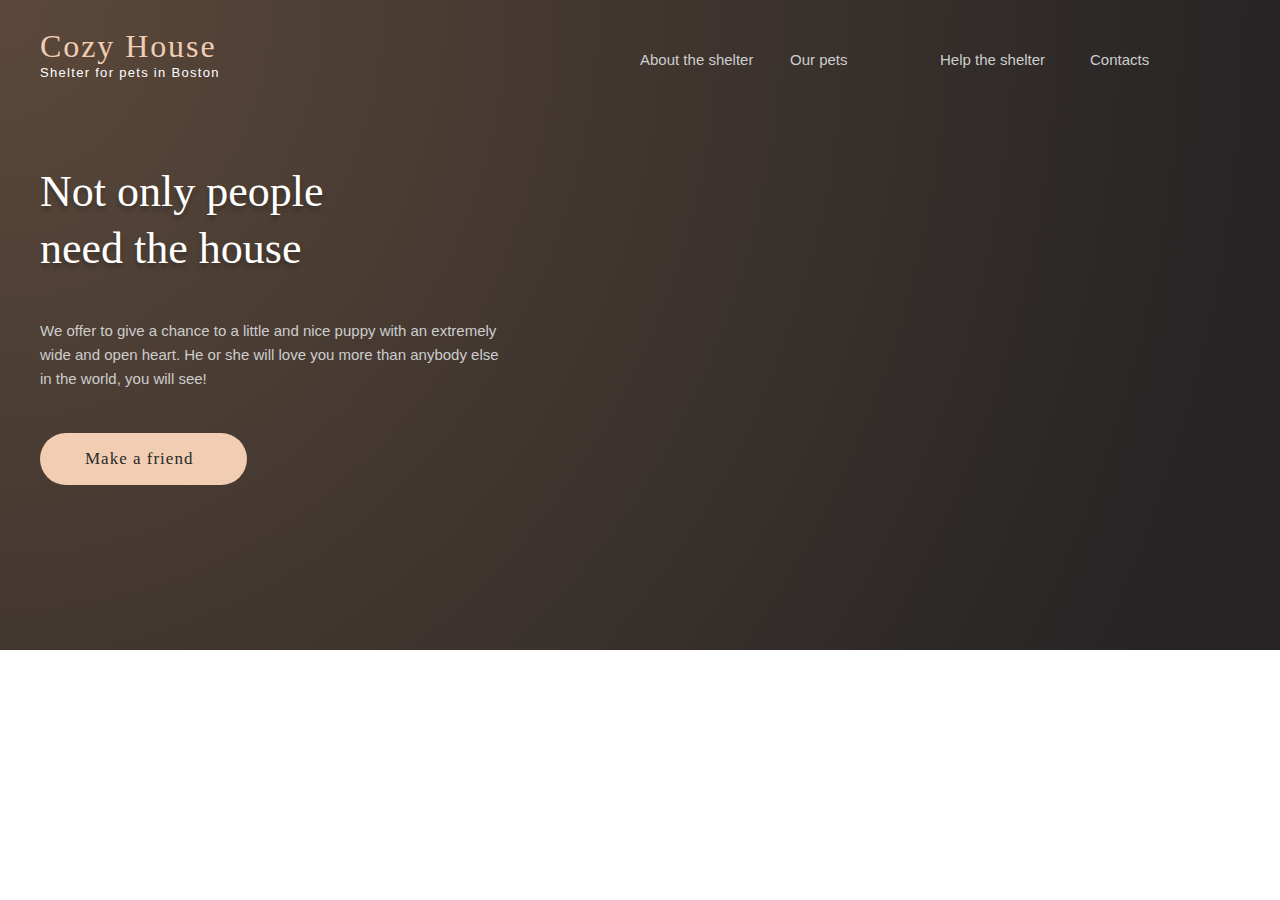
<file: index.html>
<!DOCTYPE html>
<html lang="en">
    <head>
        <meta charset="UTF-8">
        <meta http-equiv="X-UA-Compatible" content="IE=edge">
        <meta name="viewport" content="width=device-width, initial-scale=1.0">
        <title>Shelter</title>
        <link rel="stylesheet" href="reset.css">
        <link rel="stylesheet" href="style.css">
    </head>
    <body>
        <div class="promo">
            <div class="container">
                <header class="header">
                    <a href="#" class="header_logo">
                        <h1 class="cozy_house">Cozy House</h1>
                        <span class="shelter_for_pets">Shelter for pets in Boston</span>
                    </a>
                    <nav class="header_nav">
                        <a href="#" class="header_nav_link">About the shelter</a>
                        <a href="#" class="header_nav_link">Our pets</a>
                        <a href="#" class="header_nav_link">Help the shelter</a>
                        <a href="#" class="header_nav_link">Contacts</a>
                    </nav>
                </header>
                <div class="promo_info">
                    <h2 class="promo_info_title">Not only people need the house</h2>
                    <p class="promo_info_text">We offer to give a chance to a
                        little and nice puppy with an extremely wide and open
                        heart. He or she will love you more than anybody else in
                        the world, you will see!</p>
                        <button class="button">Make a friend</button>
                </div>
            </div>
        </div>
    </body>
</html>
</file>
<file: style.css>
:root {
    --color-light-xl: #fff;
    --color-light-l: #f6f6f6;
    --color-light-s: #fafafa;
    --color-dark-s: #cdcdcd;
    --color-dark-m: #b2b2b2;
    --color-dark-l: #545454;
    --color-dark-xl: #4c4c4c;
    --color-dark-2xl: #444;
    --color-dark-3xl: #292929;
    --color-primary: #f1cdb3;
    --color-primary-light: #fddcc4;
    --start-screen-gradient-background: linear-gradient(135deg, #211f20, #444);
    --footer-gradient-background: #211f20;
    --font-family: "Georgia", sans-serif;
    --second-family: "Arial", sans-serif;
    --third-family: "Inter", sans-serif;
}

* {
    box-sizing: border-box;
    width: 1280px;
}

.promo {
    min-height: 650px;
    width: 100%;
    position: relative;
    font-family: var(--font-family);
    background: radial-gradient(100% 215.42% at 0% 0%, #5B483A 0%, #262425 100%), #211F20;
    color: var(--color-light-xl);
    padding: 20px 0;
}

.container {
    margin: 0 auto;
    max-width: 1200px;
}

.header {
    width: 100%;
    display: flex;
    align-items: center;
    justify-content: space-between;
    padding: 10px 0;
}

.header_logo {
    width: 50%;
    height: 60px;
}

.cozy_house {
    color: #F1CDB3;
    font-family: 'Georgia';
    font-style: normal;
    font-weight: 400;
    font-size: 32px;
    line-height: 32.5px;
    letter-spacing: 0.06em;
}

.shelter_for_pets {
    font-family: 'Arial';
    font-style: normal;
    font-weight: 400;
    font-size: 13px;
    line-height: 14.95px;
    letter-spacing: 0.1em;
}

.header_nav {
    width: 50%;
    display: flex;
    justify-content: space-between;
    align-items: center;
    color: #ffffff;
}

.header_nav_link {
    font-family: 'Arial';
    font-style: normal;
    font-weight: 400;
    font-size: 15px;
    line-height: 160%;
    color: var(--color-dark-s);
}

.promo_info {
    position: absolute;
    top: 163px;
    max-width: 460px;
    height: 322px;
    color: #ffffff;
}

.promo_info_title {
    width: 310px;
    height: 114px;
    left: calc(50% - 310px/2 - 75px);
    bottom: 208px;
    font-family: 'Georgia';
    font-style: normal;
    font-weight: 400;
    font-size: 44px;
    line-height: 130%;
    color: #FFFFFF;
    text-shadow: 0px 4px 4px rgba(0, 0, 0, 0.25);
}


.promo_info_text {
    width: 460px;
    height: 72px;
    left: calc(50% - 460px/2);
    margin: 42px 0;
    font-family: 'Arial';
    font-style: normal;
    font-weight: 400;
    font-size: 15px;
    line-height: 160%;
    color: #CDCDCD;
}

.button {
    width: 207px;
    height: 52px;
    background-color: var(--color-primary);
    color: var(--color-dark-3xl);
    border: none;
    border-radius: 100px;
    padding: 15px 45px;
    gap: 10px;
    font-family: 'Georgia';
    font-style: normal;
    font-weight: 400;
    font-size: 17px;
    letter-spacing: 0.059em;
    cursor: pointer;
}

.button:hover {
    background-color: var(--color-primary-light);
}



/*position: absolute;
width: 698px;
height: 728px;
left: calc(50% - 698px/2 + 251px);
bottom: 0px;

background: url(uploads/pet.svg);*/
</file>
